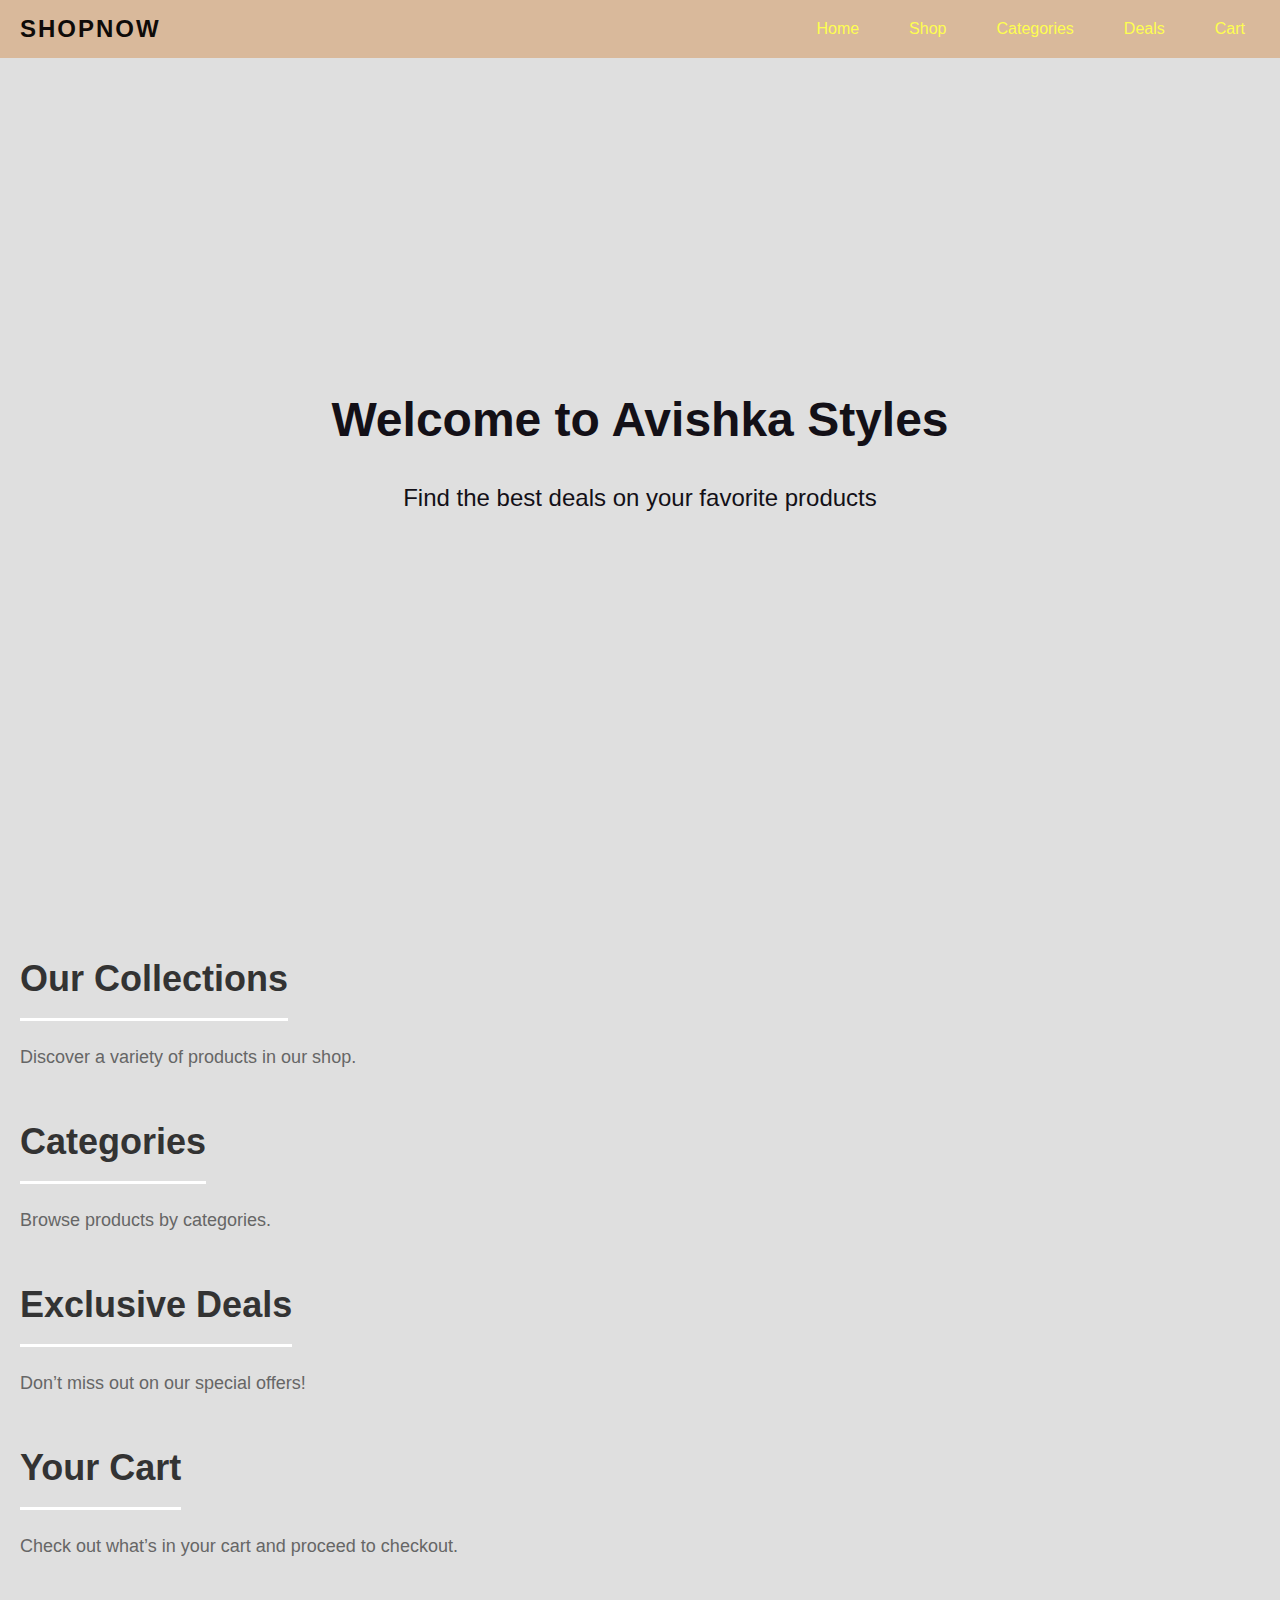
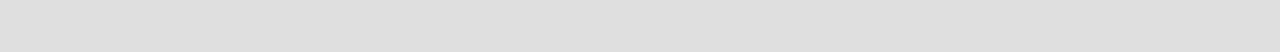
<file: index.html>
<!DOCTYPE html>
<html lang="en">
<head>
    <meta charset="UTF-8">
    <meta name="viewport" content="width=device-width, initial-scale=1.0">
    <title>E-Commerce Navigation Menu</title>
    <link rel="stylesheet" href="styles.css">
</head>
<body>

    <nav class="navbar">
        <div class="logo">ShopNow</div>
        <ul>
            <li><a href="#">Home</a></li>
            <li><a href="shop.html">Shop</a></li>
            <li><a href="#">Categories</a></li>
            <li><a href="#">Deals</a></li>
            <li><a href="cart.html">Cart</a></li>
        </ul>
    </nav>

    <header class="hero">
        <h1>Welcome to Avishka Styles</h1>
        <p>Find the best deals on your favorite products</p>
    </header>

    <section class="content">
        <h2>Our Collections</h2>
        <p>Discover a variety of products in our shop.</p>

        <h2>Categories</h2>
        <p>Browse products by categories.</p>

        <h2>Exclusive Deals</h2>
        <p>Don’t miss out on our special offers!</p>

        <h2>Your Cart</h2>
        <p>Check out what’s in your cart and proceed to checkout.</p>
    </section>

    <script src="script.js"></script>
</body>
</html>
</file>
<file: styles.css>
/* Reset styles */
* {
    margin: 0;
    padding: 0;
    box-sizing: border-box;
}

/* Body and font */
body {
    font-family: 'Poppins', sans-serif;
    line-height: 1.6;
    color: #333;
    background-color: #dfdfdf;
}

/* Navigation bar */
.navbar {
    position: fixed;
    width: 100%;
    top: 0;
    background-color: #d9b99b;
    padding: 10px 20px;
    display: flex;
    justify-content: space-between;
    align-items: center;
    z-index: 1000;
    transition: background-color 0.3s ease;
}

.navbar .logo {
    color: #0e0b09;
    font-size: 24px;
    font-weight: bold;
    text-transform: uppercase;
    letter-spacing: 2px;
}

.navbar ul {
    list-style: none;
    display: flex;
}

.navbar ul li {
    margin-left: 20px;
}

.navbar ul li a {
    color: #fefe50;
    text-decoration: none;
    padding: 10px 15px;
    font-size: 16px;
    transition: background-color 0.3s ease, color 0.3s ease;
    border-radius: 5px;
}

.navbar ul li a:hover {
    background-color: #ba8979;
    color: #fff;
}

/* Hero section */
.hero {
    height: 100vh;
    background-image: url('https://i.pinimg.com/564x/92/24/a6/9224a6bc3a4ed7578b1ecf887fc57dd3.jpg');
    background-size: cover;
    background-position: center;
    display: flex;
    flex-direction: column;
    justify-content: center;
    align-items: center;
    text-align: center;
    color: rgb(19, 16, 23);
    padding: 0 20px;
}

.hero h1 {
    font-size: 48px;
    margin-bottom: 20px;
}

.hero p {
    font-size: 24px;
}

/* Content section */
.content {
    padding: 50px 20px;
}

.content h2 {
    margin-bottom: 20px;
    font-size: 36px;
    color: #333;
    border-bottom: 3px solid #ffffff;
    display: inline-block;
    padding-bottom: 10px;
}

.content p {
    margin-bottom: 40px;
    font-size: 18px;
    color: #666;
    line-height: 1.8;
}

/* Media query for responsiveness */
@media (max-width: 768px) {
    .navbar ul {
        flex-direction: column;
        background-color: #333;
        position: absolute;
        top: 60px;
        right: 20px;
        width: 200px;
        display: none;
    }

    .navbar ul.show {
        display: flex;
    }

    .navbar ul li {
        margin: 10px 0;
    }

    .navbar ul li a {
        padding: 10px 20px;
    }

    .navbar .logo {
        font-size: 20px;
    }
}

/* Scroll effect */
.scrolled {
    background-color: #222 !important;
}

/* Shop page content */
.shop-content {
    padding: 50px 20px;
    display: flex;
    flex-wrap: wrap;
    gap: 20px;
    justify-content: center;
}

.shop-content .item {
    background: #fff;
    border: 1px solid #ddd;
    border-radius: 10px;
    padding: 20px;
    text-align: center;
    max-width: 300px;
    transition: background-color 0.3s ease-in-out, transform 0.3s ease-in-out;
}

.shop-content .item:hover {
    background-color: #d9b99b;
    transform: translateY(-5px);
}

.shop-content .item img {
    max-width: 100%;
    border-radius: 10px;
    transition: filter 0.3s ease-in-out, transform 0.3s ease-in-out;
}

.shop-content .item:hover img {
    filter: brightness(0.8);
    transform: scale(1.05);
}

.shop-content .item h2 {
    font-size: 24px;
    margin: 15px 0;
}

.shop-content .item p {
    font-size: 18px;
    color: #333;
}

/* Cart item styles */
.cart-content {
    max-width: 1200px;
    margin: 50px auto;
    padding: 20px;
    background-color: #fff;
    border-radius: 10px;
    box-shadow: 0 5px 15px rgba(0, 0, 0, 0.1);
}

.cart-content h2 {
    font-size: 36px;
    margin-bottom: 20px;
    color: #333;
    border-bottom: 3px solid #ba8979;
    padding-bottom: 10px;
}

.cart-item {
    display: flex;
    align-items: center;
    margin-bottom: 20px;
    padding: 20px;
    border: 1px solid #ddd;
    border-radius: 10px;
    background-color: #f9f9f9;
    transition: background-color 0.3s ease;
}

.cart-item-image {
    max-width: 150px;
    border-radius: 10px;
    margin-right: 20px;
    transition: transform 0.3s ease-in-out;
}

.cart-item:hover .cart-item-image {
    transform: scale(1.1);
}

.cart-item-details {
    flex-grow: 1;
}

.cart-item-details h3 {
    font-size: 28px;
    margin-bottom: 10px;
    color: #0e0b09;
}

.cart-item-details p {
    font-size: 20px;
    color: #666;
}

#total-price {
    font-size: 24px;
    font-weight: bold;
    color: #333;
}

.checkout {
    display: inline-block;
    margin-top: 20px;
    padding: 15px 30px;
    background-color: #d9b99b;
    color: #fff;
    text-transform: uppercase;
    font-size: 18px;
    font-weight: bold;
    border: none;
    border-radius: 5px;
    cursor: pointer;
    transition: background-color 0.3s ease;
}

.checkout:hover {
    background-color: #ba8979;
}

/* Responsive styles */
@media (max-width: 768px) {
    .cart-item {
        flex-direction: column;
        align-items: flex-start;
    }

    .cart-item-image {
        max-width: 100%;
        margin-bottom: 10px;
    }

    .checkout {
        width: 100%;
        text-align: center;
    }
}
</file>
